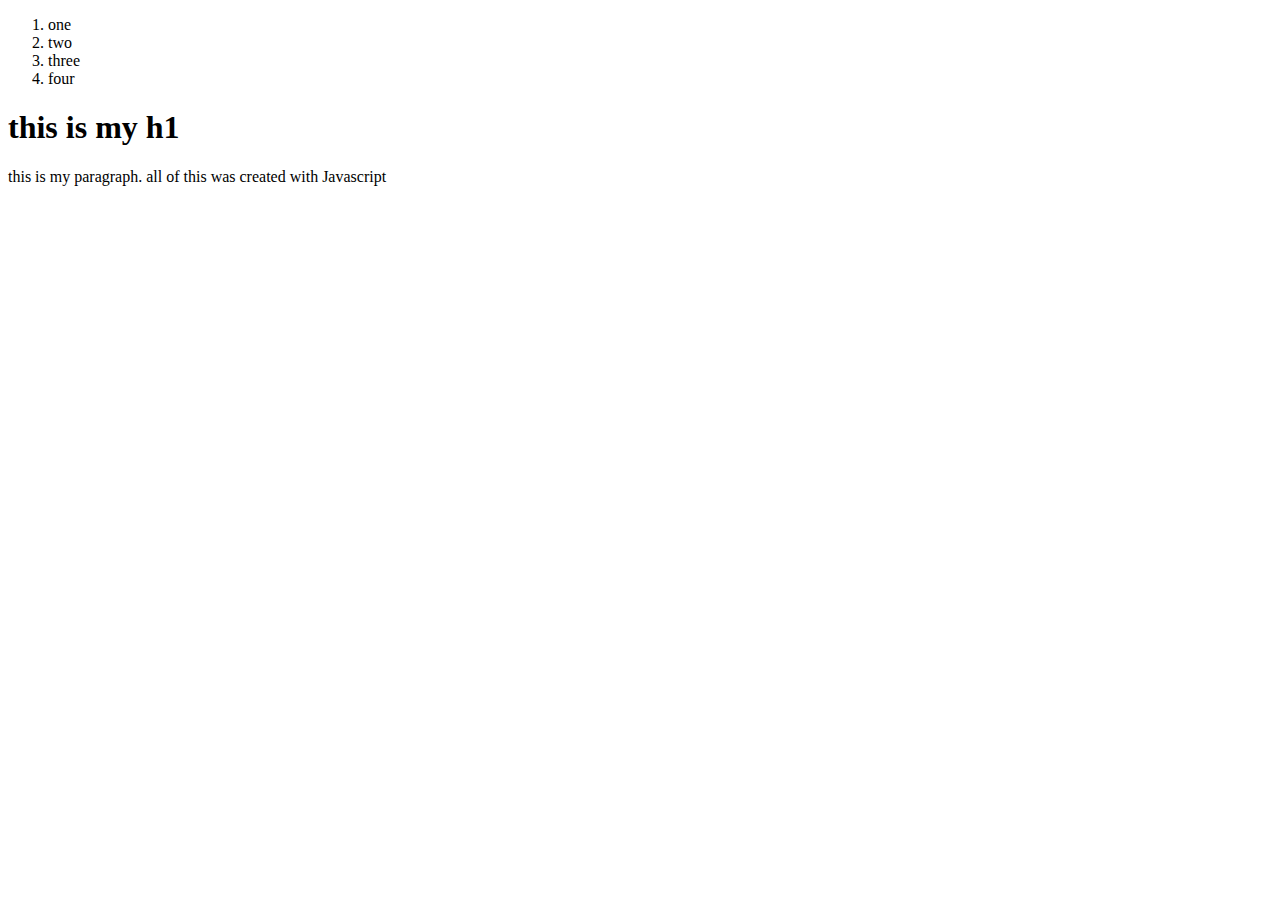
<file: week-2/index.html>
<!DOCTYPE html>
<html>
    <head>
        <title>assignment</title>
    </head>
    <body>


       
        <ol id="my-list">
            <li>one</li>
          
        </ol>

        <script src="index.js"></script>
    </body>
</html>
</file>
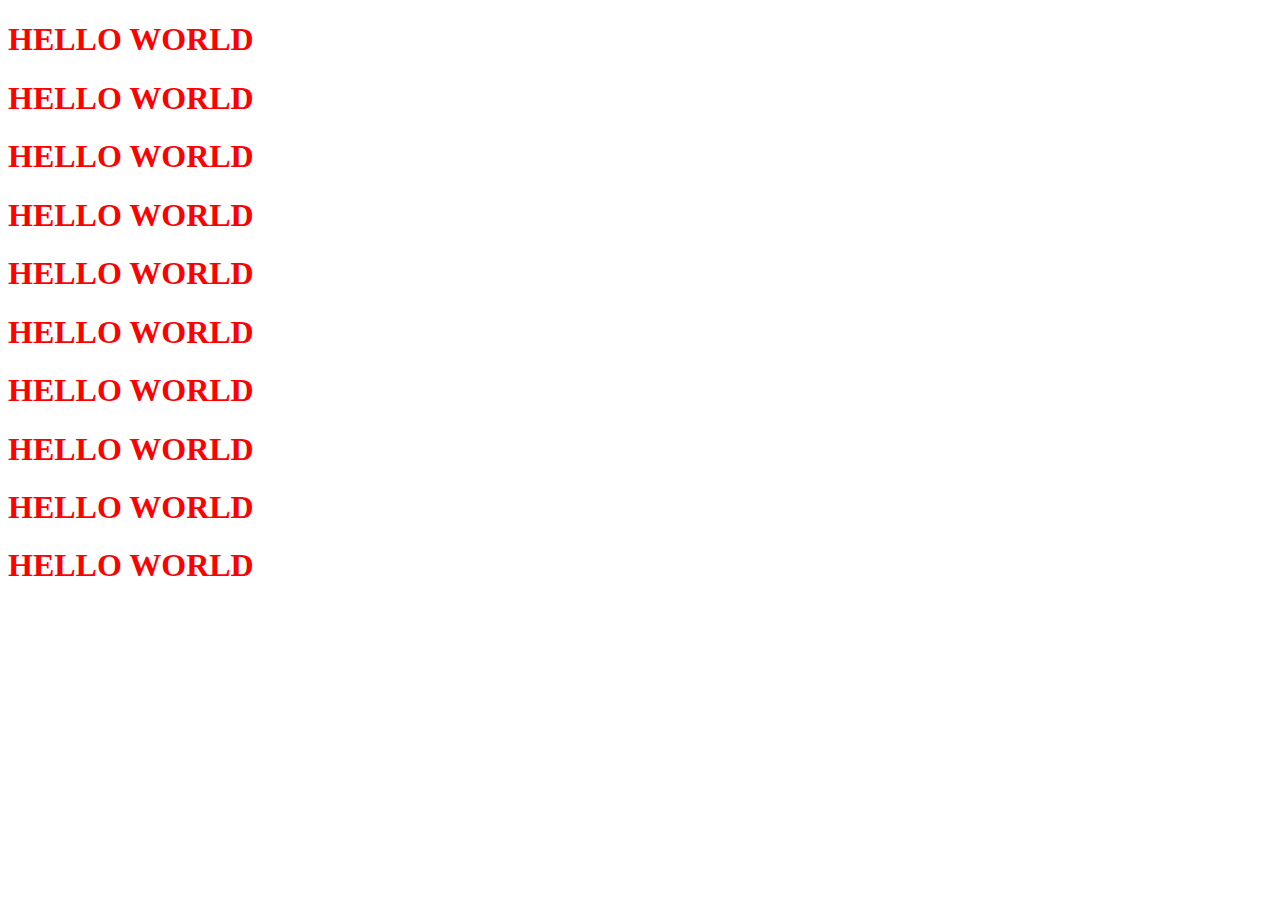
<file: week-3/index.html>
<!DOCTYPE html>
<html lang="en">
<head>
    <meta charset="UTF-8">
    <meta name="viewport" content="width=device-width, initial-scale=1.0">
    <title>Document</title>
</head>
<body>
    <script src="index.js"></script>
</body>
</html>
</file>
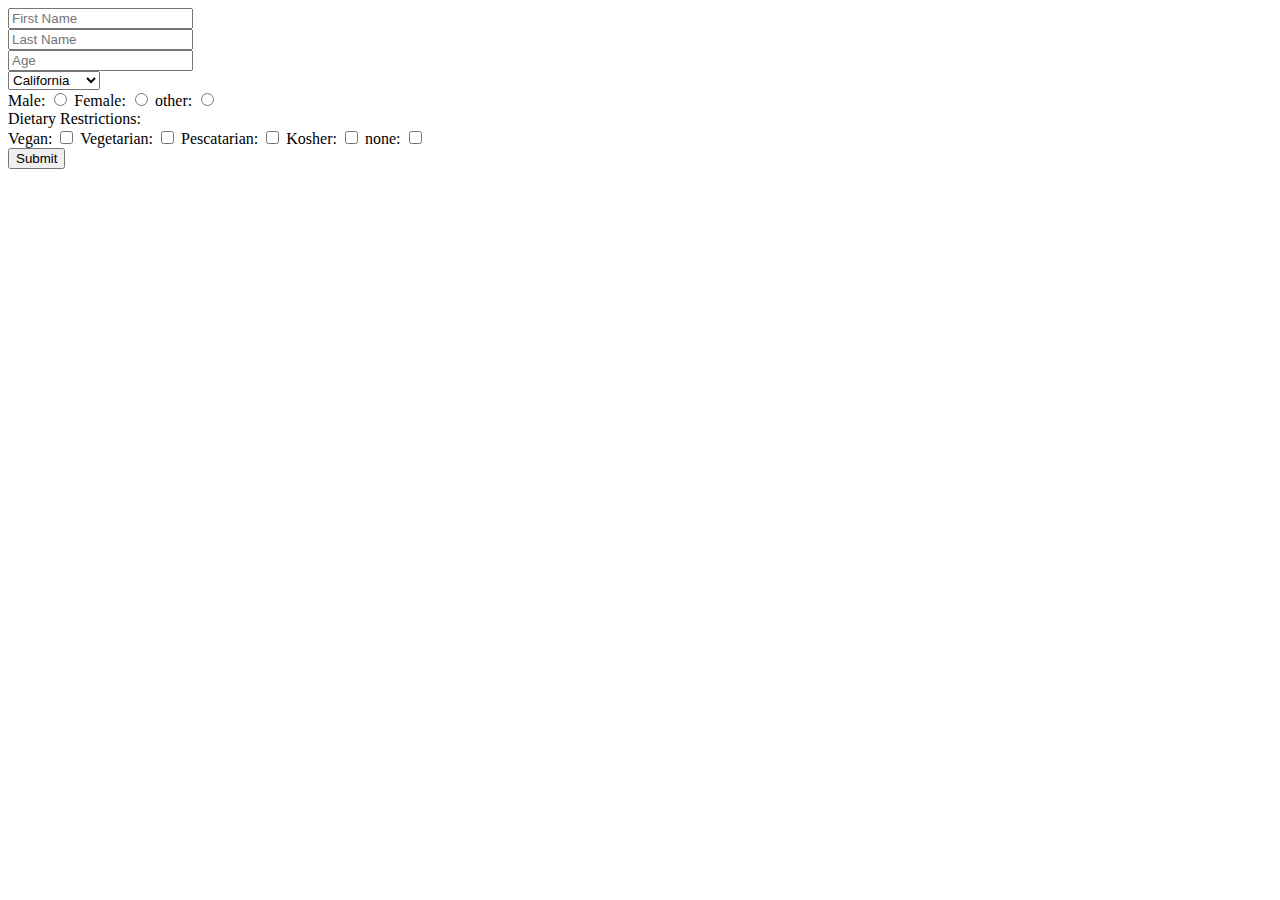
<file: week-5/index.html>
<!DOCTYPE html>
<html lang="en">
  <head>
    <meta charset="UTF-8" />
    <meta name="viewport" content="width=device-width, initial-scale=1.0" />
    <title>modifying elements value</title>
  </head>
  <body>
    <form name="form">
      <input type="text" placeholder="First Name" required />
      
      <br>

      <input type="text" placeholder="Last Name" require />
      
      <br>

      <input type="number" placeholder="Age" require/>

      <br>

      <select name="state">
           <option value = "California">California</option>
           <option value = "Idaho">Idaho</option>
           <option value = "washington">Washington</option>
      </select>

      <br>
      Male:   <input type="radio" name="gender" value="Male"/>
      Female: <input type="radio" name="gender" value="Female"/>
      other: <input type="radio" name="gender" value="other"/>
      
      <br>

      Dietary Restrictions:
      
      <br>

      Vegan: <input type="checkbox" name="dietaryRestrictions"/>
      Vegetarian: <input type="checkbox" name="dietaryRestrictions"/>
      Pescatarian: <input type="checkbox" name="diestaryRestictions"/>
      Kosher: <input type="checkbox" name="dietaryResitrictions"/>
      none: <input type="checkbox" name="dietaryRestrictions"/>

<br>
      
      <button id="button">Submit</button>

    </form>
    <script src="index.js"></script>
  </body>
</html>
</file>
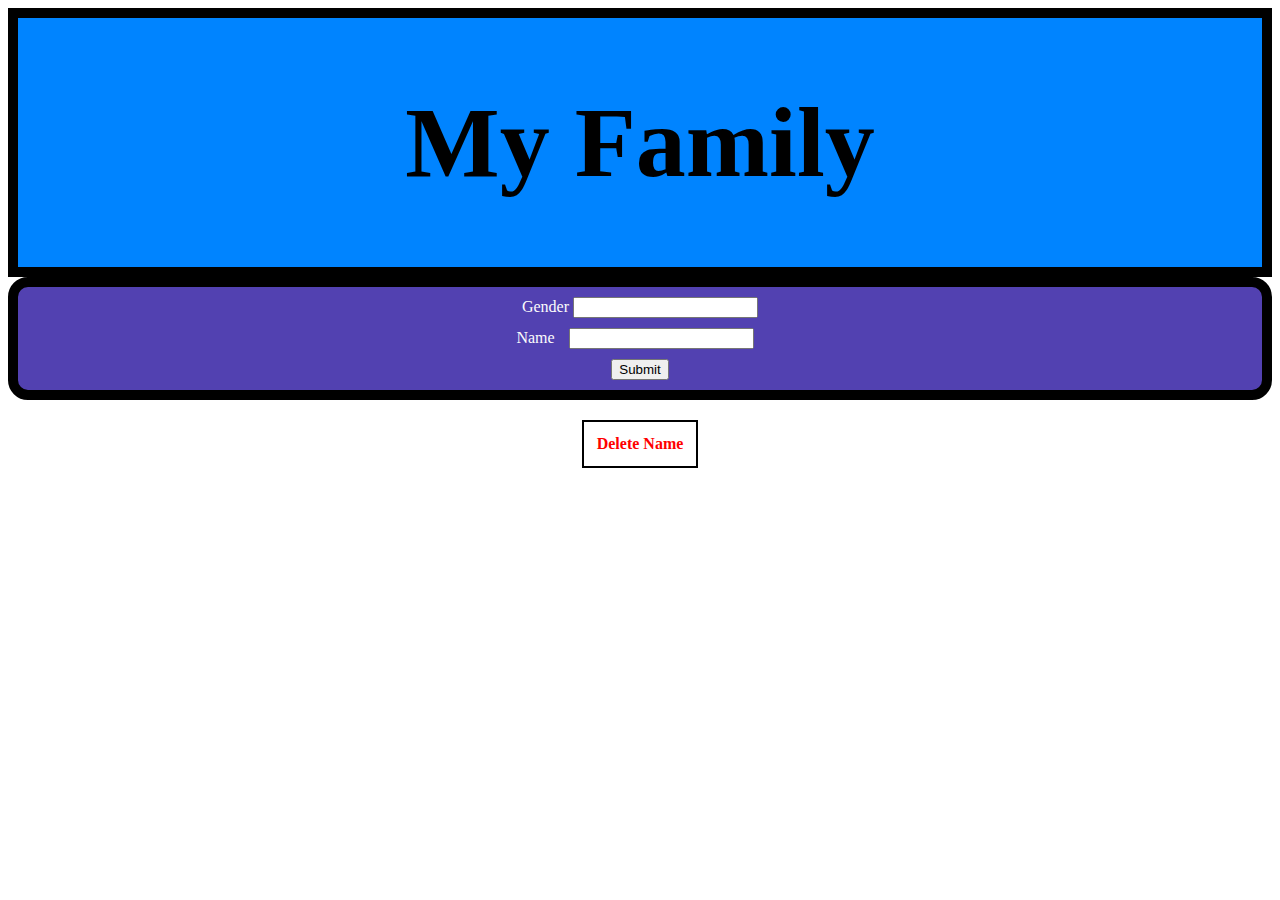
<file: week-7/index.html>
<!DOCTYPE html>
<html lang="en">
<head>
    <meta charset="UTF-8">
    <meta name="viewport" content="width=device-width, initial-scale=1.0">
    <title>todo list</title>
    <link href = "index.css" rel ="stylesheet">
</head>
<body>
    <header>
        <h1>My Family</h1>
    </header>
    <main>


    <form id="myForm"
    action="javascript:void(0)"
    onsubmit="addStudent('name','classN','table');">
 
   Gender
    <input type="text" name="gender" id="name" /> <br />
    Name
    <input type="text" name="name" id="classN" /> <br />

    <input type="submit" value="Submit" />
  
  </form>
</main>
  <div class="tableset">
  <table id="table">
    <tr id = "table1">
      <th>Delete Name</th>
    </tr>
  </table>
  <script src ="index.js"></script>
</div>
</body>
</html>
</file>
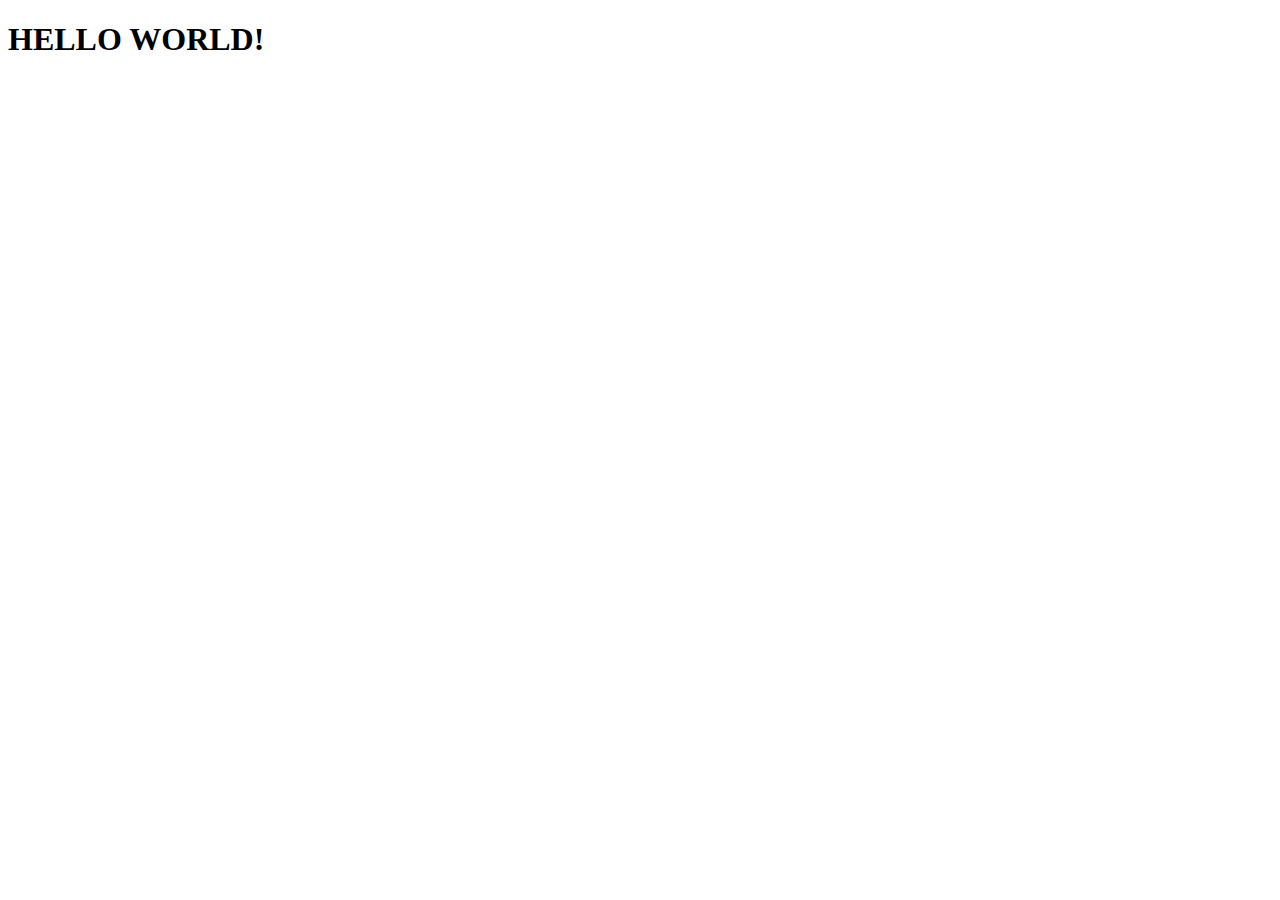
<file: week-1/index3.html>
<!DOCTYPE html>
<html lang="en">
<head>
    <meta charset="UTF-8">
    <meta name="viewport" content="width=device-width, initial-scale=1.0">
    <title>Document</title>
</head>
<body>
    <h1 id="text"></h1>
    <script src="index3.js"></script>
</body>
</html>
</file>
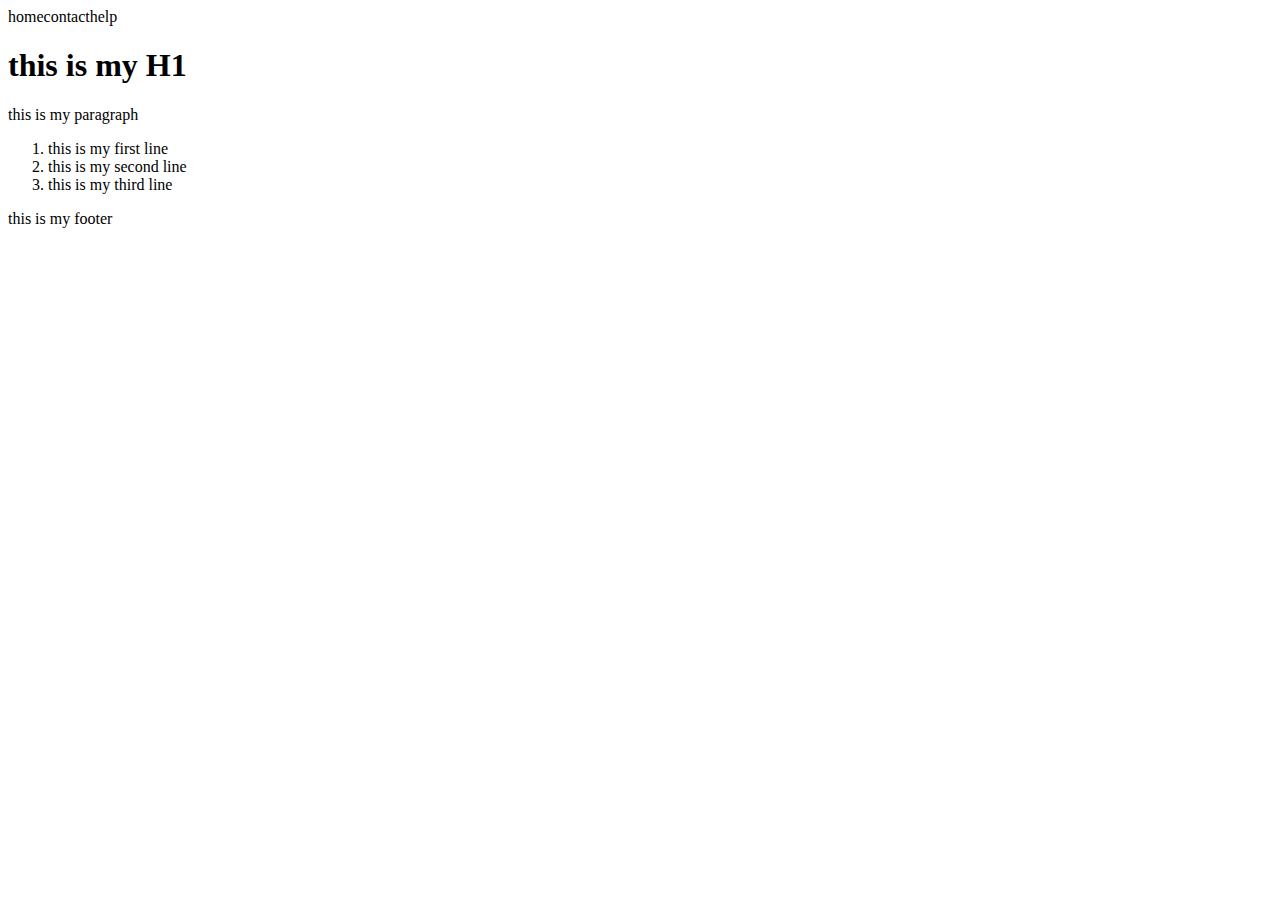
<file: week-2/index3.html>
<!DOCTYPE html>
<html lang="en">
<head>
    <meta charset="UTF-8">
    <meta name="viewport" content="width=device-width, initial-scale=1.0">
    <title>Document</title>
</head>
<body>
    <script src="index3.js"></script>
</body>
</html>
</file>
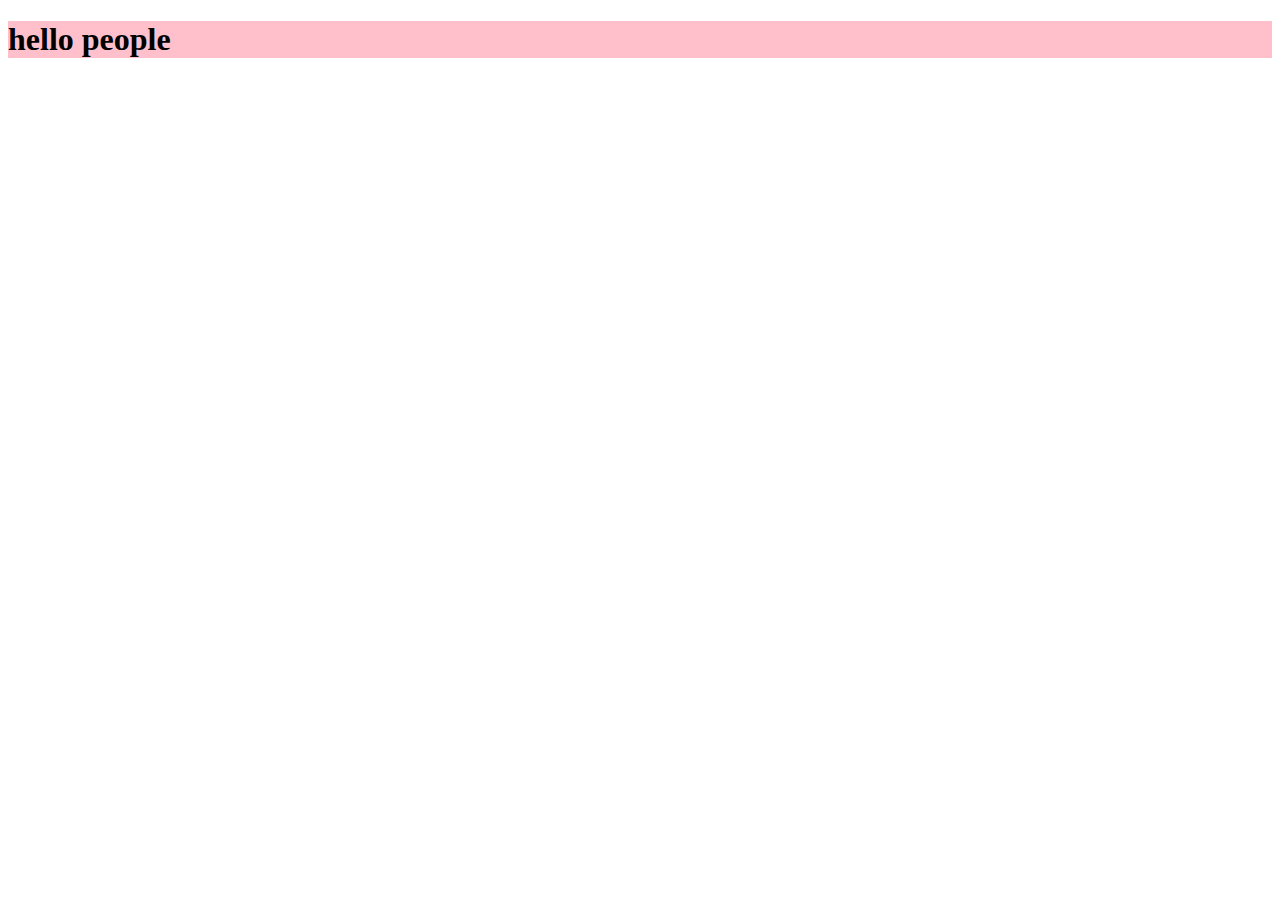
<file: week-2/index8.html>
<!DOCTYPE html>
<html lang="en">
<head>
    <meta charset="UTF-8">
    <meta name="viewport" content="width=device-width, initial-scale=1.0">
    <title>Document</title>
</head>
<body>
    <h1 id = "greetings"></h1>
    <script src="index8.js"></script>
</body>
</html>
</file>
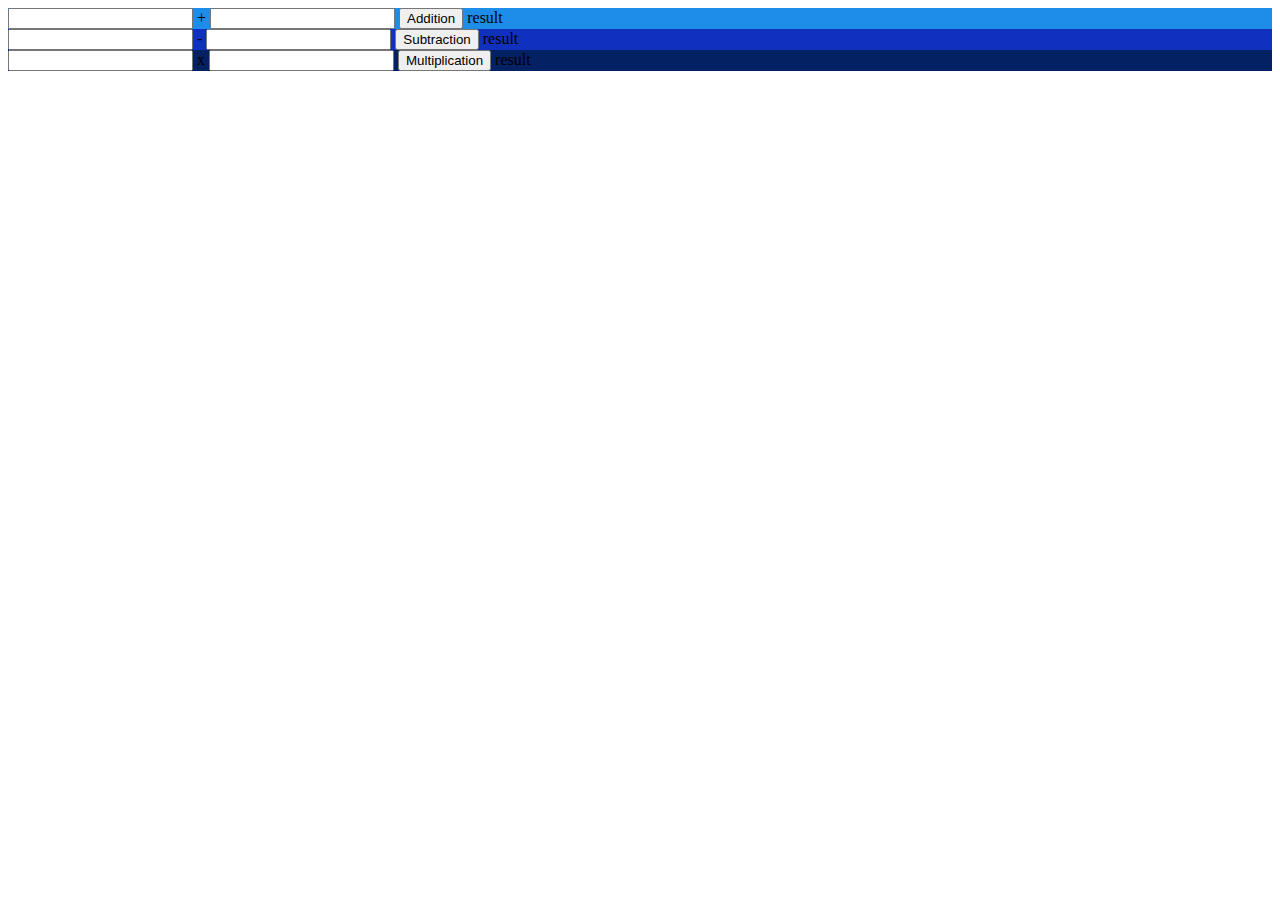
<file: week-4/index3.html>
<!DOCTYPE html>
<html lang="en">
<head>
    <meta charset="UTF-8">
    <meta name="viewport" content="width=device-width, initial-scale=1.0">
    <title>Calculator</title>
    <link rel="stylesheet" type="text/css" href="style3.css">
</head>
<body>
  
    <div class="addition">
        <input type="number" id="addFirstNumber">
        <span> + </span>
        <input type="number" id="addSecondNumber">
        <button id="add">Addition</button>
        <label id="totaladd">result</label>
    </div>

   
    <div class="Subtraction">
        <input type="number" id="subFirstNumber">
        <span> - </span>
        <input type="number" id="subSecondNumber">
        <button id="sub">Subtraction</button>
        <label id="totalSub">result</label>
    </div>


      
    <div class="multiplication">
        <input type="number" id="multiplyFirstNumber">
        <span> x </span>
        <input type="number" id="multySecondNumber">

        <button id="multiply">Multiplication</button>
        <label id="totalMultiply">result</label>
    </div>


    <script src="index3.JS"> </script>
</body>
</html>
</file>
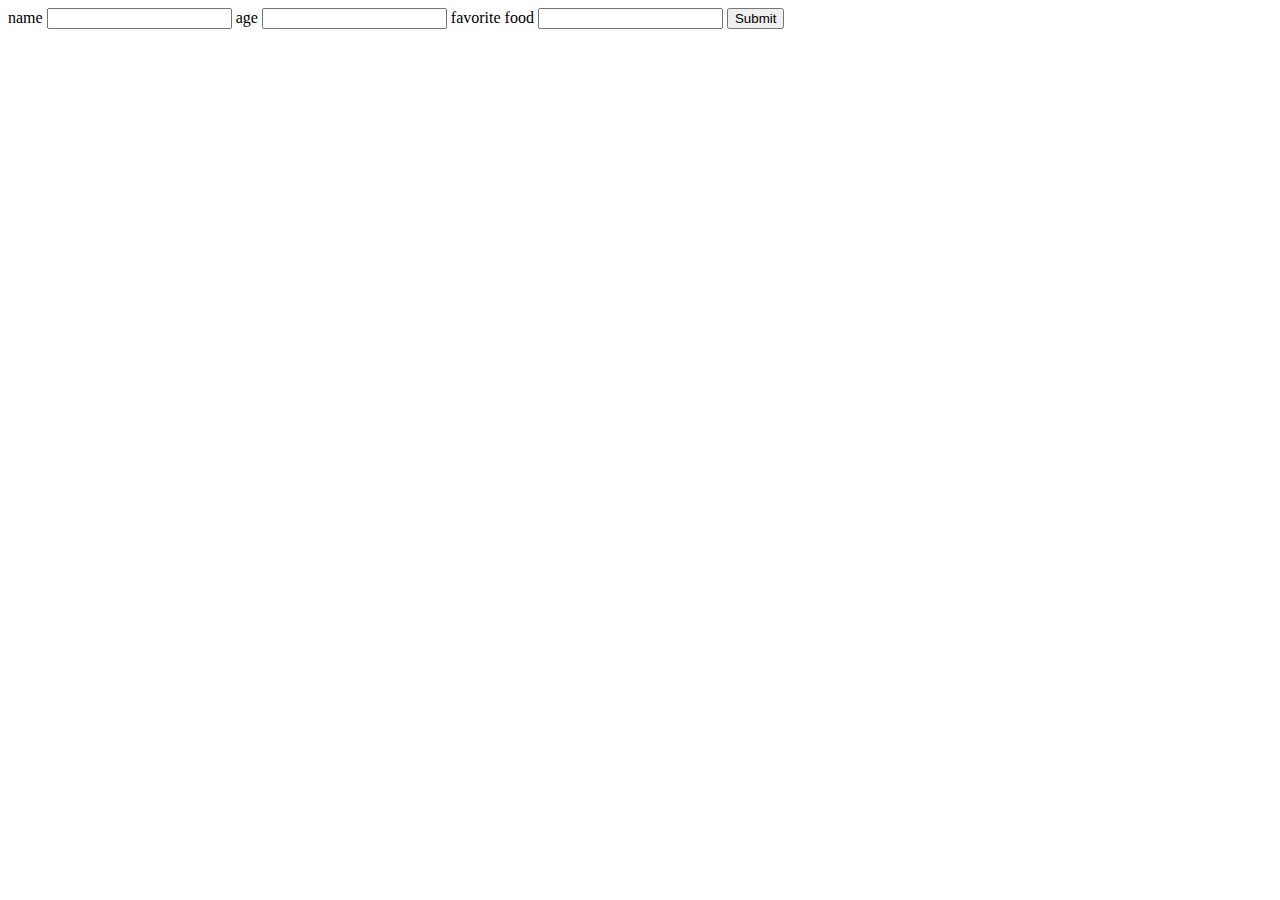
<file: week-5/index1.html>
<!DOCTYPE html>
<html lang="en">
<head>
    <meta charset="UTF-8">
    <meta name="viewport" content="width=device-width, initial-scale=1.0">
    <title>elements value</title>
    <script type="text/javascript">
        function conf()
        {
        var con=confirm("Do you want to submit for sure?");
        }
        </script>
</head>
<body>
    <form name = "myForm">
    name
    <input type = "text" id = "text-input1"/>
    age
    <input type = "text" id = "text-input2"/>
    favorite food
    <input type = "text" id = "text-input3"/>
    
   
    
  
        
    <form><input type="submit" onClick="conf()"/></form>
        
    <script src="index1.js"></script>

    
</body>
</html>
</file>
<file: week-7/index.css>
header{
    background-color: rgb(0, 132, 255);
    text-align: center;
    font-size: 50px;
    border-style: groove;
    border: 10px solid black
}
#table{
    display: inline-block ;
   
      padding:10px;
    margin: 10px;
    border : 2px solid rgb(0, 0, 0);
     
}


.tableset{
    text-align: center;
    padding:10px;
    margin: 10px;
        color: red;
        margin: auto;
       padding: 10px;
       
      }
main{
    text-align: center;
    padding: 10px;
    background-color: rgb(82, 65, 177);
    color: rgb(252, 252, 252);
    border-radius: 20px;
    border: 10px solid black
}

#classN{
    margin: 10px;
}

#table1{
    text-align: center;
    
    border : 5px solid rgb(0, 0, 0);
    border-radius: 20px;
}

@media only screen and (max-width: 600px) {
    body {
      background-color: lightblue;
  
      }
      .tableset{
        text-align: center;
        padding:10px;
        margin: 10px;
            color: rgb(0, 255, 170);
            margin: auto;
            width: 50%;
            padding: 20px;
          }
        }
</file>
<file: week-4/style3.css>
.addition {
    background-color: rgb(29, 141, 233);
    

}
.Subtraction {
    background-color: rgb(16, 48, 190);
    
}
.multiplication {
    background-color: rgb(4, 34, 99);
}
</file>
